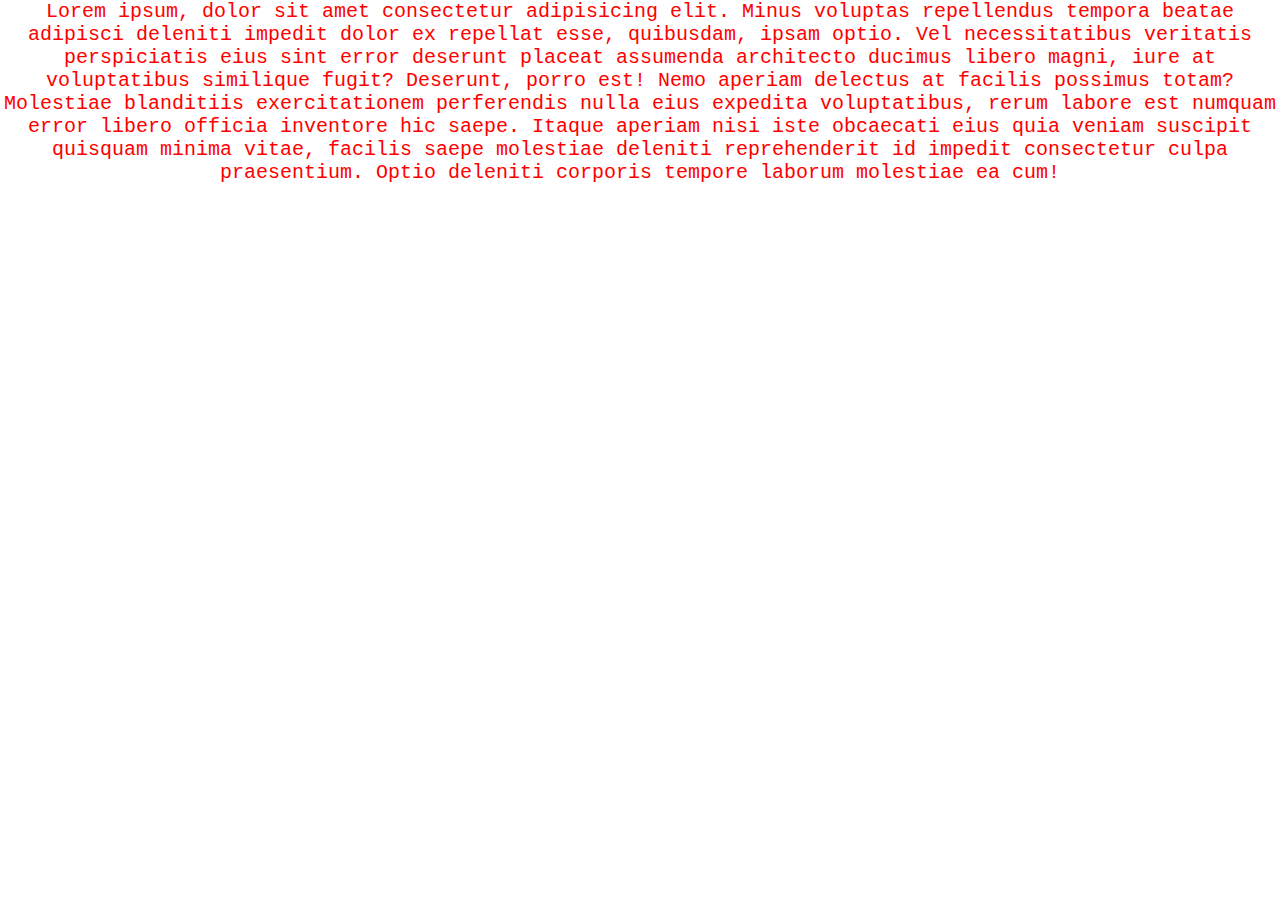
<file: about.html>
<!DOCTYPE html>
<html lang="en">
<head>
    <meta charset="UTF-8">
    <meta name="viewport" content="width=device-width, initial-scale=1.0">
    <title>Document</title>
    <link rel="stylesheet" href="about.css">
</head>
<body>
    <p>Lorem ipsum, dolor sit amet consectetur adipisicing elit. Minus voluptas repellendus tempora beatae adipisci deleniti impedit dolor ex repellat esse, quibusdam, ipsam optio. Vel necessitatibus veritatis perspiciatis eius sint error deserunt placeat assumenda architecto ducimus libero magni, iure at voluptatibus similique fugit? Deserunt, porro est! Nemo aperiam delectus at facilis possimus totam? Molestiae blanditiis exercitationem perferendis nulla eius expedita voluptatibus, rerum labore est numquam error libero officia inventore hic saepe. Itaque aperiam nisi iste obcaecati eius quia veniam suscipit quisquam minima vitae, facilis saepe molestiae deleniti reprehenderit id impedit consectetur culpa praesentium. Optio deleniti corporis tempore laborum molestiae ea cum!</p>
</body>
</html>
</file>
<file: about.css>
*{
    margin: 0;padding: 0;
}
p{
    text-align: center;
    color: red;
    font-size: 20px;
    font-family: 'Courier New', Courier, monospace;
}
</file>
